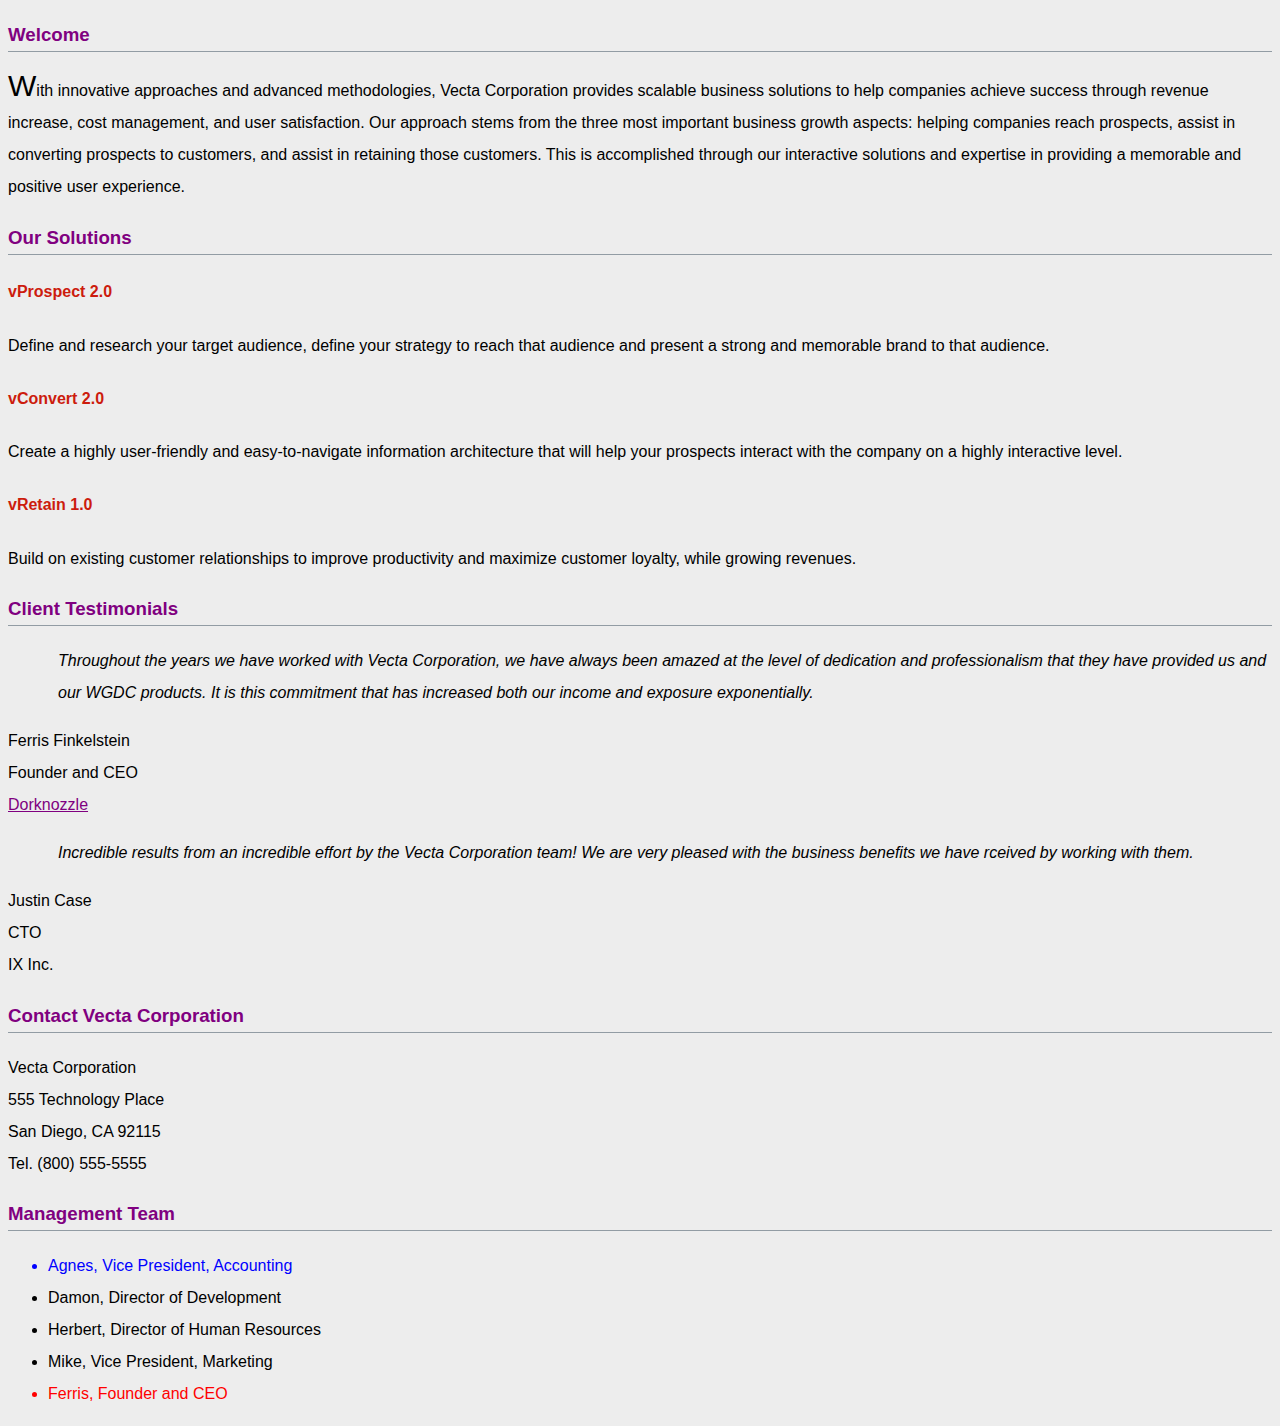
<file: part1/index.html>
<!doctype html>
<html lang="en">
<head>
<meta charset="utf-8">
<title>Welcome to Vecta Corp.</title>
<link href="styles/styles.css" rel="stylesheet">
</head>

<body>
<h3 class="heading">Welcome</h3>
<p>With innovative approaches and advanced methodologies, Vecta Corporation provides scalable business solutions to help companies achieve success through revenue increase, cost management, and user satisfaction. Our approach stems from the three most important business growth aspects: helping companies reach prospects, assist in converting prospects to customers, and assist in retaining those customers. This is accomplished through our interactive solutions and expertise in providing a memorable and positive user experience.</p>

<h3 class="heading">Our Solutions</h3>

<h4 class="solution">vProspect 2.0</h4>
<p>Define and research your target audience, define your strategy to reach that audience and present a strong and memorable brand to that audience.</p>

<p><h4 class="solution">vConvert 2.0</h4>
Create a highly user-friendly and easy-to-navigate information architecture that will help your prospects interact with the company on a highly interactive level.</p>

<p><h4 class="solution">vRetain 1.0</h4>
Build on existing customer relationships to improve productivity and maximize customer loyalty, while growing revenues.</p>

<h3 class="heading">Client Testimonials</h3>

<p id="testimonial1">Throughout the years we have worked with Vecta Corporation, we have always been amazed at the level of dedication and professionalism that they have provided us and our WGDC products. It is this commitment that has increased both our income and exposure exponentially.</p>
<p>Ferris Finkelstein<br>
Founder and CEO<br>
<a href="http://www.dorknozzle.com" title="Dorknozzle">Dorknozzle</a></p>

<p id="testimonial2">Incredible results from an incredible effort by the Vecta Corporation team! We are very pleased with the business benefits we have rceived by working with them.</p>
<p>Justin Case<br>
CTO<br>
IX Inc.</p>

<h3 class="heading">Contact Vecta Corporation</h3>

<p>Vecta Corporation<br>
555 Technology Place<br>
San Diego, CA 92115<br>
Tel. (800) 555-5555</p> 

<h3 class="heading">Management Team</h3>

<ul>
    <li>Agnes, Vice President, Accounting</li>
    <li>Damon, Director of Development</li>
    <li>Herbert, Director of Human Resources</li>
    <li>Mike, Vice President, Marketing</li>
    <li>Ferris, Founder and CEO</li>
</ul>
</body>
</html>
</file>
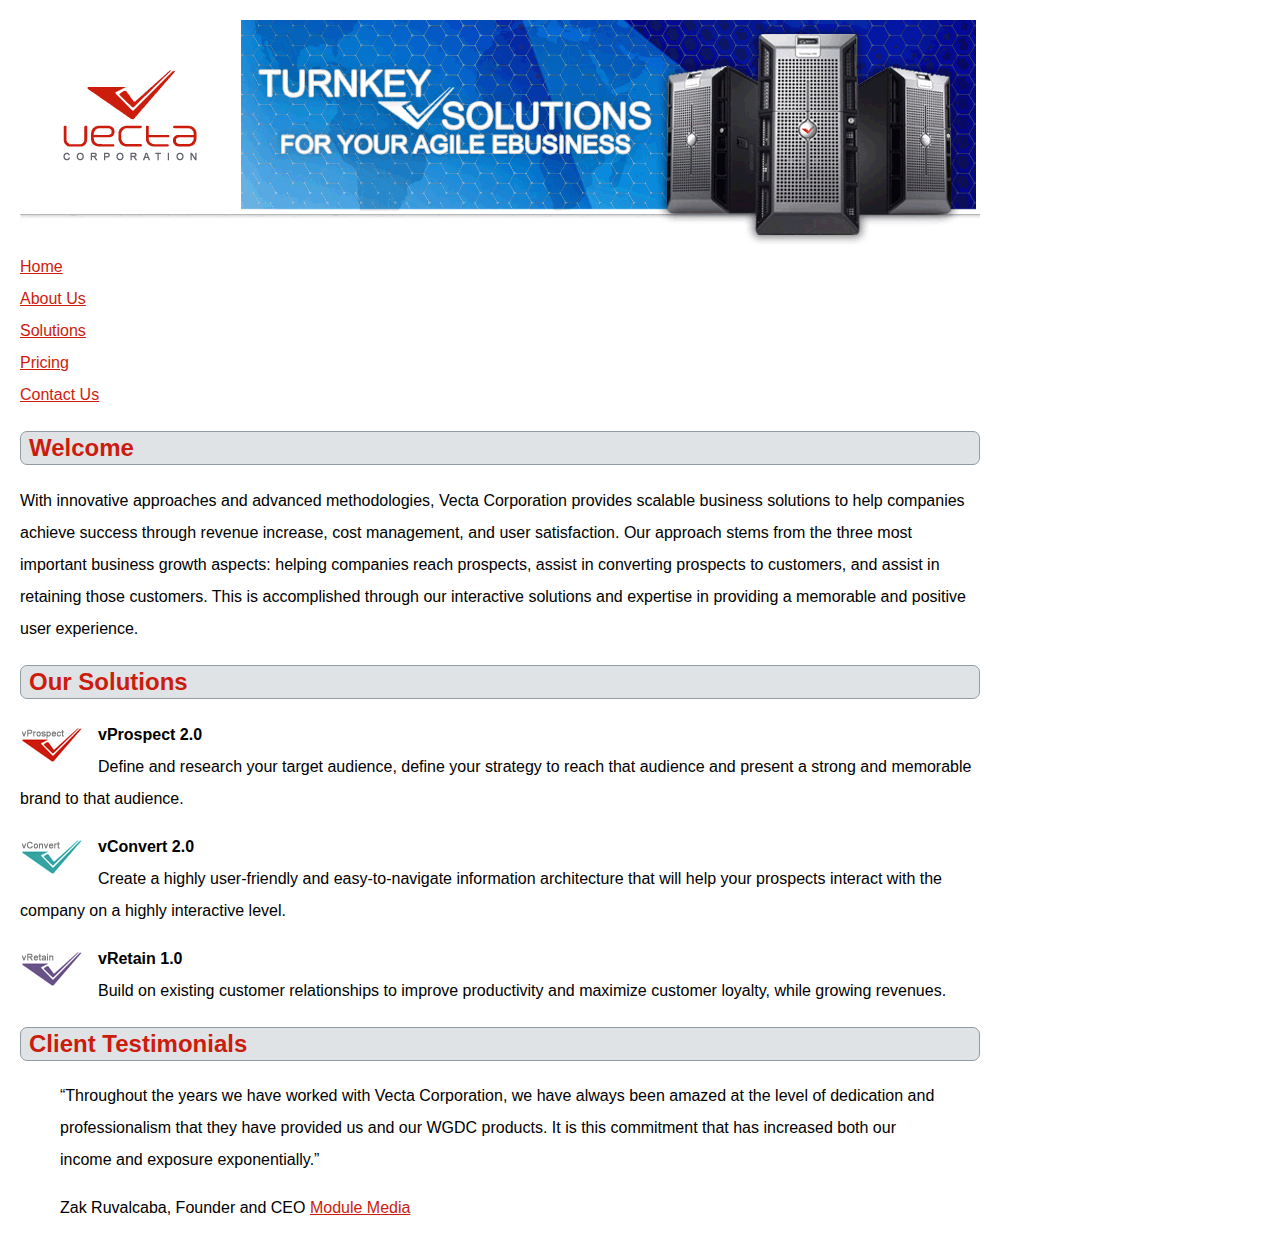
<file: part2/vectacorp/index.html>
<!doctype html>
<html lang="en">
<head>
	<meta charset="utf-8">
	<title>Welcome to Vecta Corporation</title>
    <link rel="stylesheet" href="styles/styles.css">
    <style>
        p~p::first-line{
            font-weight: bold;
        }
    </style>
</head>

<body>
<img src="images/header.gif" alt="vecta_logo">
<ul>
    <li><a href="index.html">Home</a></li>
    <li><a href="aboutus.html">About Us</a></li>
    <li><a href="solutions.html">Solutions</a></li>
    <li><a href="pricing.html">Pricing</a></li>
    <li><a href="contactus.html">Contact Us</a></li>
</ul>
<h2>Welcome</h2>
<p>With innovative approaches and advanced methodologies, Vecta Corporation provides scalable business solutions to help companies achieve success through revenue increase, cost management, and user satisfaction. Our approach stems from the three most important business growth aspects: helping companies reach prospects, assist in converting prospects to customers, and assist in retaining those customers. This is accomplished through our interactive solutions and expertise in providing a memorable and positive user experience.</p>
<h2>Our Solutions</h2>
<p id="solutions"><img src="images/logo_vprospect.gif" alt=""> vProspect 2.0<br>
Define and research your target audience, define your strategy to reach that audience and present a strong and memorable brand to that audience.</p>
<p><img src="images/logo_vconvert.gif" width="63" height="36" alt=""> vConvert 2.0<br>
Create a highly user-friendly and easy-to-navigate information architecture that will help your prospects interact with the company on a highly interactive level.</p>
<p><img src="images/logo_vretain.gif" width="63" height="36" alt=""> vRetain 1.0<br>
Build on existing customer relationships to improve productivity and maximize customer loyalty, while growing revenues.</p>
<h2>Client Testimonials</h2>
<blockquote><q>Throughout the years we have worked with Vecta Corporation, we have always been amazed at the level of dedication and professionalism that they have provided us and our WGDC products. It is this commitment that has increased both our income and exposure exponentially.</q></blockquote>
<blockquote>Zak Ruvalcaba, Founder and CEO <a href="http://www.modulemedia.com" target="_blank">Module Media</a></blockquote>
</body>
</html>
</file>
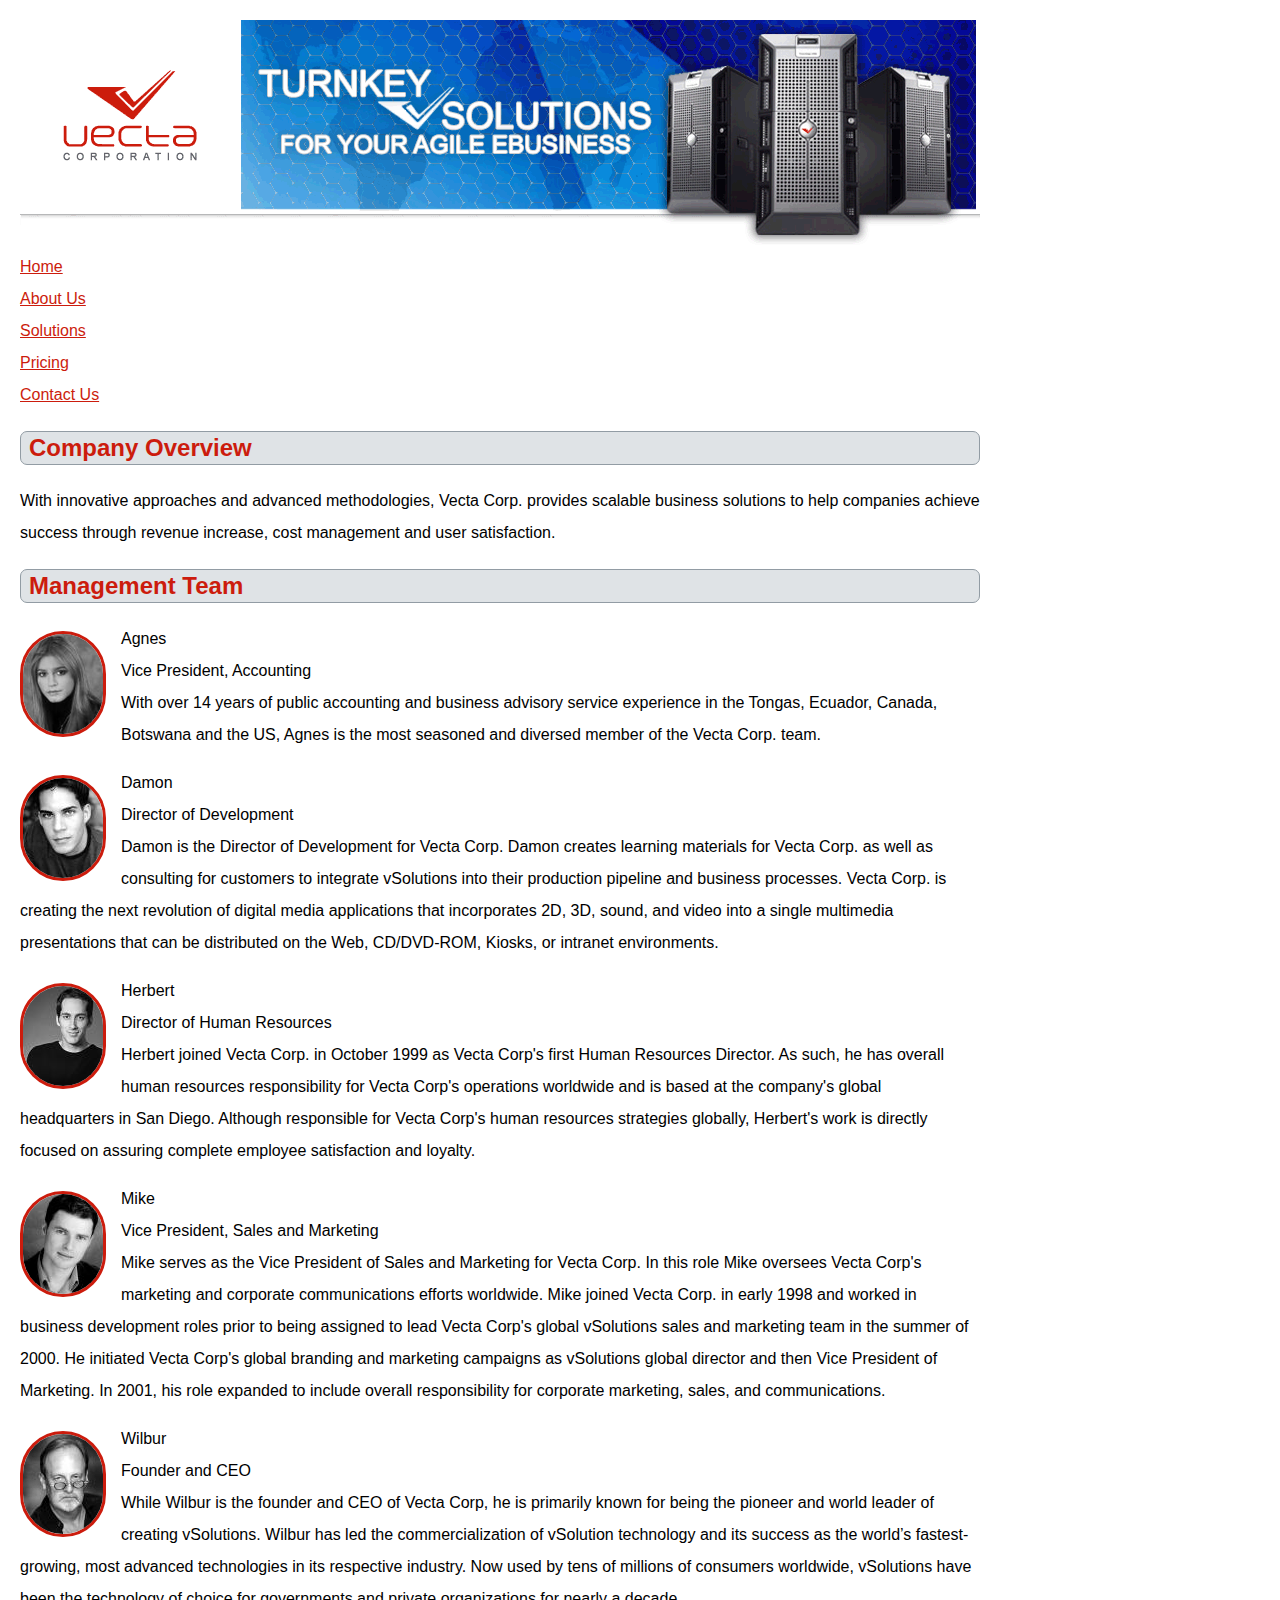
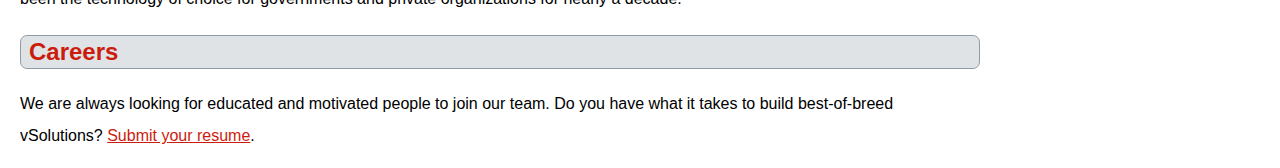
<file: part2/vectacorp/aboutus.html>
<!doctype html>
<html lang="en">
<head>
	<meta charset="utf-8">
	<title>About Vecta Corporation</title>
    <link href="styles/styles.css" rel="stylesheet">
</head>

<body>
<img src="images/header.gif" alt="vecta_logo">
<ul>
    <li><a href="index.html">Home</a></li>
    <li><a href="aboutus.html">About Us</a></li>
    <li><a href="solutions.html">Solutions</a></li>
    <li><a href="pricing.html">Pricing</a></li>
    <li><a href="contactus.html">Contact Us</a></li>
</ul>
<h2>Company Overview</h2>
<p>With innovative approaches and advanced methodologies, Vecta Corp. provides scalable business solutions to help companies achieve success through revenue increase, cost management and user satisfaction.</p>
<h2>Management Team</h2>
    <p><section><img src="images/head_agnes.gif" alt="Agnes"> Agnes<br>
    Vice President, Accounting<br>
    With over 14 years of public accounting and business advisory service experience in the Tongas, Ecuador, Canada, Botswana and the US, Agnes is the most seasoned and diversed member of the Vecta Corp. team.</p>  
    </section>
    
    <p><section>
    <img src="images/head_damon.gif" alt="Damon"> Damon<br>
    Director of Development<br>
    Damon is the Director of Development for Vecta Corp. Damon creates learning materials for Vecta Corp. as well as consulting for customers to integrate vSolutions into their production pipeline and business processes. Vecta Corp. is creating the next revolution of digital media applications that incorporates 2D, 3D, sound, and video into a single multimedia presentations that can be distributed on the Web, CD/DVD-ROM, Kiosks, or intranet environments.</p>
    </section>

    <p><section>
    <img src="images/head_herbert.gif" alt="Herbert"> Herbert<br>
    Director of Human Resources<br>
    Herbert joined Vecta Corp. in October 1999 as Vecta Corp's first Human Resources Director. As such, he has overall human resources responsibility for Vecta Corp's operations worldwide and is based at the company's global headquarters in San Diego. Although responsible for Vecta Corp's human resources strategies globally, Herbert's work is directly focused on assuring complete employee satisfaction and loyalty.</p>
    </section>

    <p><section>
    <img src="images/head_mike.gif" alt="Mike"> Mike<br>
    Vice President, Sales and Marketing<br>
    Mike serves as the Vice President of Sales and Marketing for Vecta Corp. In this role Mike oversees Vecta Corp's marketing and corporate communications efforts worldwide. Mike joined Vecta Corp. in early 1998 and worked in business development roles prior to being assigned to lead Vecta Corp's global vSolutions sales and marketing team in the summer of 2000. He initiated Vecta Corp's global branding and marketing campaigns as vSolutions global director and then Vice President of Marketing. In 2001, his role expanded to include overall responsibility for corporate marketing, sales, and communications.</p>
    </section>

    <p><section>
    <img src="images/head_wilbur.gif" alt="Wilbur"> Wilbur<br>
    Founder and CEO<br>
    While Wilbur is the founder and CEO of Vecta Corp, he is primarily known for being the pioneer and world leader of creating vSolutions. Wilbur has led the commercialization of vSolution technology and its success as the world’s fastest-growing, most advanced technologies in its respective industry. Now used by tens of millions of consumers worldwide, vSolutions have been the technology of choice for governments and private organizations for nearly a decade.</p>
    </section>

<h2>Careers</h2>
<p>We are always looking for educated and motivated people to join our team. Do you have what it takes to build best-of-breed vSolutions? <a href="mailto:hr@vectacorp.com?subject=MY RESUME&cc=herbert@vectacorp.com">Submit your resume</a>.</p>
</body>
</html>
</file>
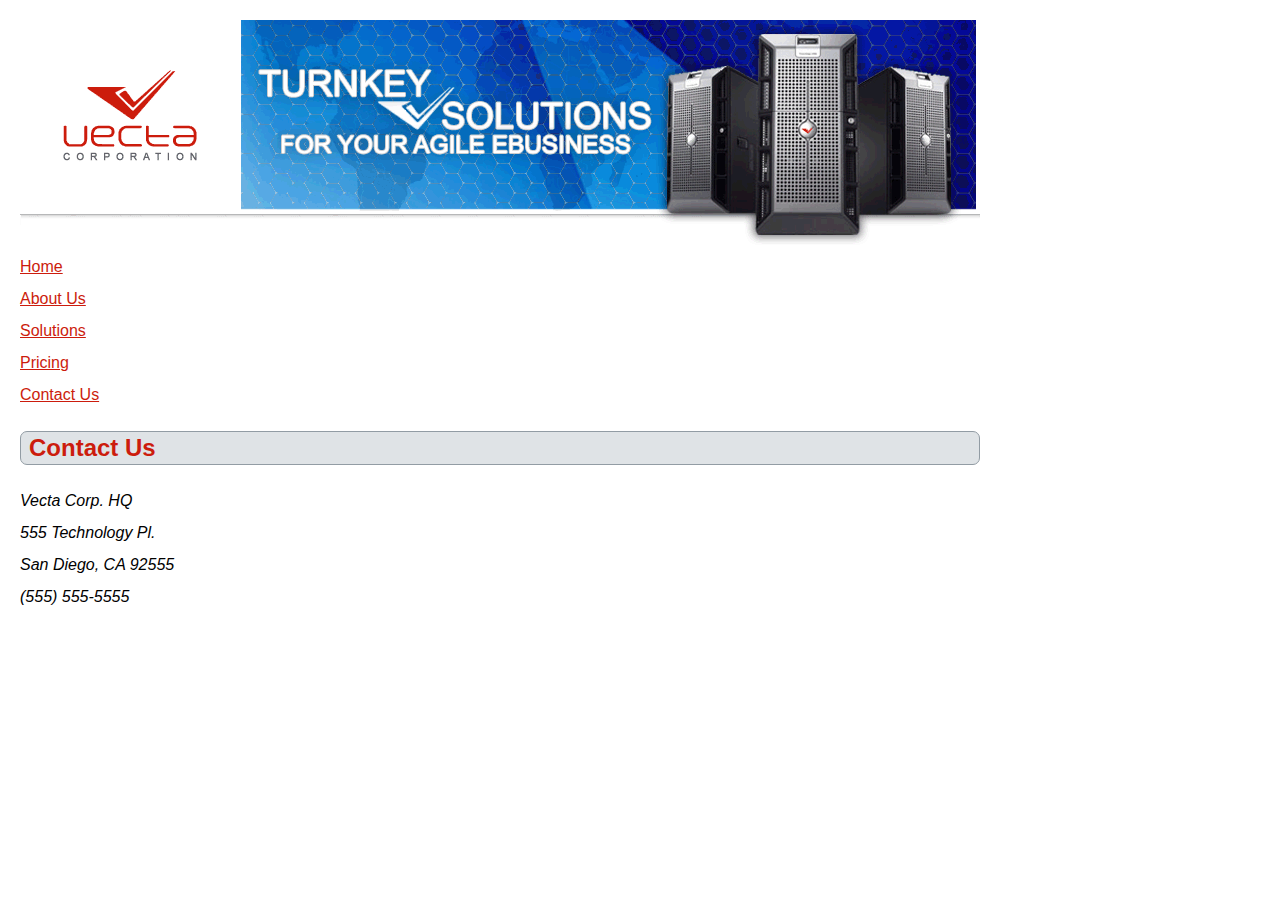
<file: part2/vectacorp/contactus.html>
<!doctype html>
<html lang="en">
<head>
	<meta charset="utf-8">
	<title>Contact Vecta Corporation</title>
    <link href="styles/styles.css" rel="stylesheet">
</head>

<body>
<img src="images/header.gif" alt="vecta_logo">
<ul>
    <li><a href="index.html">Home</a></li>
    <li><a href="aboutus.html">About Us</a></li>
    <li><a href="solutions.html">Solutions</a></li>
    <li><a href="pricing.html">Pricing</a></li>
    <li><a href="contactus.html">Contact Us</a></li>
</ul>
<h2>Contact Us</h2>
<address>
    Vecta Corp. HQ<br>
    555 Technology Pl.<br>
    San Diego, CA 92555<br>
    (555) 555-5555
</address>
</body>
</html>
</file>
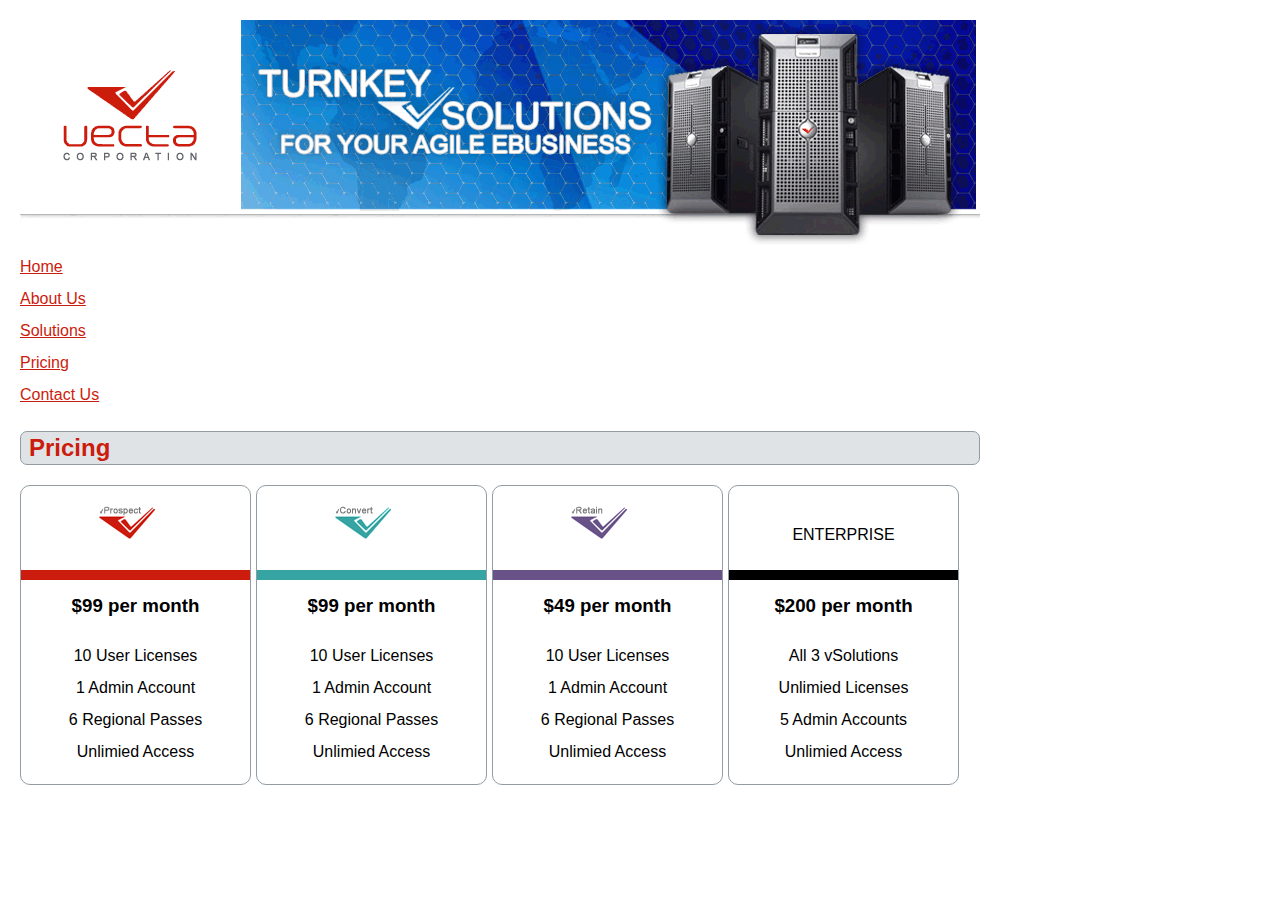
<file: part2/vectacorp/pricing.html>
<!doctype html>
<html lang="en">
<head>
	<meta charset="utf-8">
	<title>Vecta Corporation Pricing Guide</title>
    <link href="styles/styles.css" rel="stylesheet">
</head>

<body>
<img src="images/header.gif" alt="vecta_logo">
<ul>
    <li><a href="index.html">Home</a></li>
    <li><a href="aboutus.html">About Us</a></li>
    <li><a href="solutions.html">Solutions</a></li>
    <li><a href="pricing.html">Pricing</a></li>
    <li><a href="contactus.html">Contact Us</a></li>
</ul>
<h2>Pricing</h2>
<section class="pricing">
    <div>
    <img src="images/logo_vprospect.gif" alt="vProspect 2.0">
    <h3>$99 per month</h3>
    <p>10 User Licenses<br>
    1 Admin Account<br>
    6 Regional Passes<br>
    Unlimied Access</p>
    </div>
    
    <div>
    <img src="images/logo_vconvert.gif" alt="vConvert 2.0">
    <h3>$99 per month</h3>
    <p>10 User Licenses<br>
    1 Admin Account<br>
    6 Regional Passes<br>
    Unlimied Access</p>
    </div>

    <div>
    <img src="images/logo_vretain.gif" alt="vRetain 1.0">
    <h3>$49 per month</h3>
    <p>10 User Licenses<br>
    1 Admin Account<br>
    6 Regional Passes<br>
    Unlimied Access</p>
    </div>
    
    <div>
    ENTERPRISE
    <h3>$200 per month</h3>
    <p>All 3 vSolutions<br>
    Unlimied Licenses<br>
    5 Admin Accounts<br>
    Unlimied Access</p>
    </div>
</section>
</body>
</html>
</file>
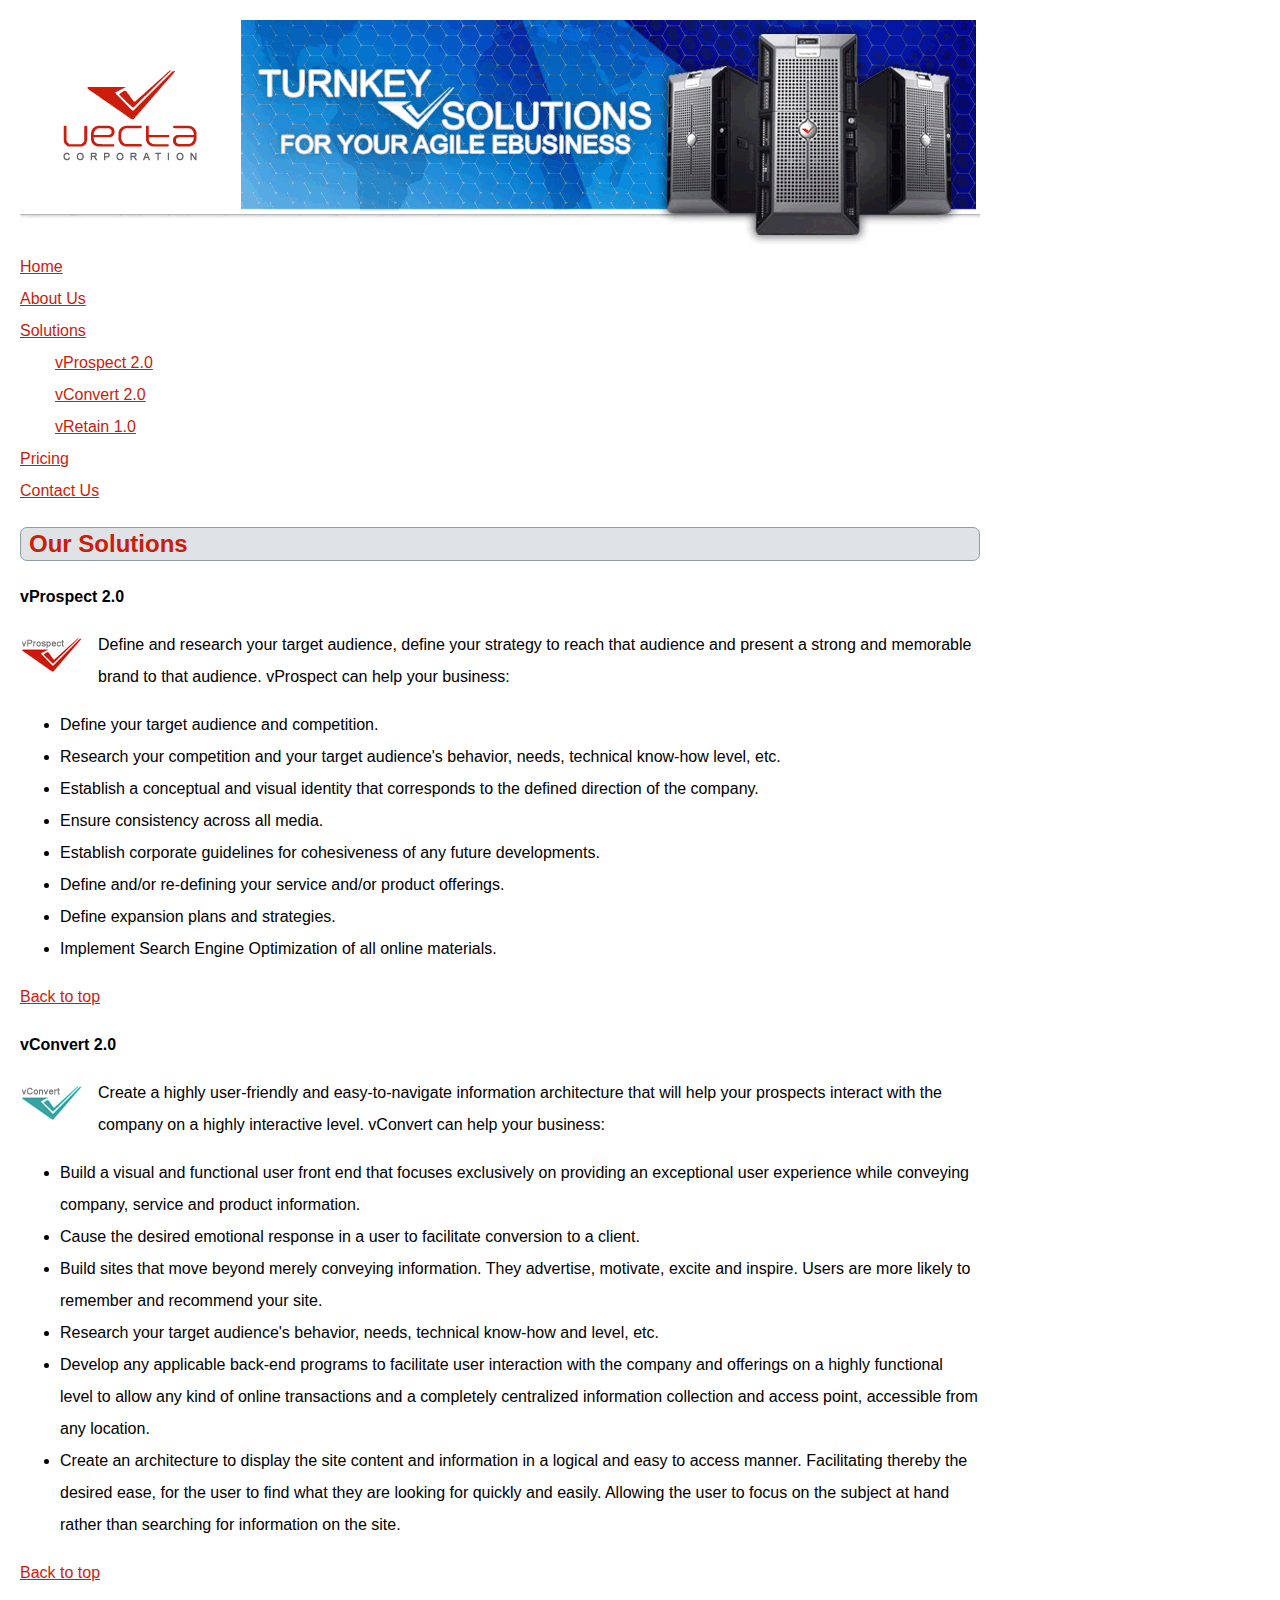
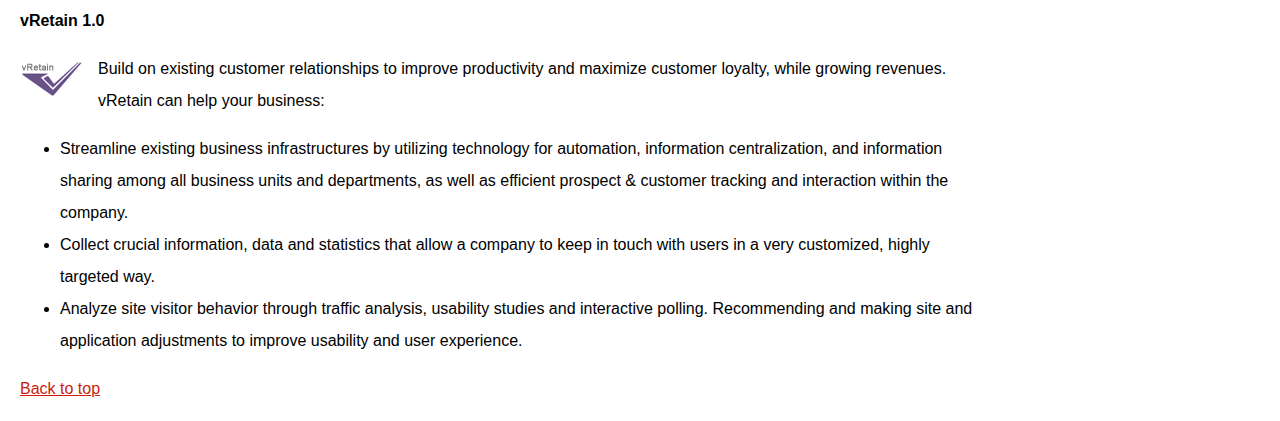
<file: part2/vectacorp/solutions.html>
<!doctype html>
<html lang="en">
<head>
	<meta charset="utf-8">
	<title>Vecta Corporation's Products and Solutions</title>
    <link href="styles/styles.css" rel="stylesheet">
</head>

<body>
<img src="images/header.gif" alt="vecta_logo">
<ul>
    <li><a href="index.html">Home</a></li>
    <li><a href="aboutus.html">About Us</a></li>
    <li><a href="solutions.html">Solutions</a>
        <ul>
            <li><a href="#vprospect">vProspect 2.0</a></li>
            <li><a href="#vconvert">vConvert 2.0</a></li>
            <li><a href="#vretain">vRetain 1.0</a></li>
        </ul>
    </li>
    <li><a href="pricing.html">Pricing</a></li>
    <li><a href="contactus.html">Contact Us</a></li>
</ul>
<h2 id="top">Our Solutions</h2>
<p id="vprospect">vProspect 2.0</p>
<p><img src="images/logo_vprospect.gif" alt="vprospect_logo"></p>
<p>Define and research your target audience, define your strategy to reach that audience and present a strong and memorable brand to that audience. vProspect can help your business:</p>
<ul>
    <li>Define your target audience and competition.</li>
    <li>Research your competition and your target audience's behavior, needs, technical know-how level, etc.</li>
    <li>Establish a conceptual and visual identity that corresponds to the defined direction of the company.</li>
    <li>Ensure consistency across all media.</li>
    <li>Establish corporate guidelines for cohesiveness of any future developments.</li>
    <li>Define and/or re-defining your service and/or product offerings.</li>
    <li>Define expansion plans and strategies.</li>
    <li>Implement Search Engine Optimization of all online materials.</li>
</ul>
<p><a href="#top">Back to top</a></p>

<p id="vconvert">vConvert 2.0</p>
<p><img src="images/logo_vconvert.gif" alt="vconvert_logo"></p>
<p>Create a highly user-friendly and easy-to-navigate information architecture that will help your prospects interact with the company on a highly interactive level. vConvert can help your business:</p>
<ul>
    <li>Build a visual and functional user front end that focuses exclusively on providing an exceptional user experience while conveying company, service and product information.</li>
    <li>Cause the desired emotional response in a user to facilitate conversion to a client.</li>
    <li>Build sites that move beyond merely conveying information. They advertise, motivate, excite and inspire. Users are more likely to remember and recommend your site.</li>
    <li>Research your target audience's behavior, needs, technical know-how and level, etc.</li>
    <li>Develop any applicable back-end programs to facilitate user interaction with the company and offerings on a highly functional level to allow any kind of online transactions and a completely centralized information collection and access point, accessible from any location.</li>
    <li>Create an architecture to display the site content and information in a logical and easy to access manner. Facilitating thereby the desired ease, for the user to find what they are looking for quickly and easily. Allowing the user to focus on the subject at hand rather than searching for information on the site.</li>
</ul>
<p><a href="#top">Back to top</a></p>

<p id="vretain">vRetain 1.0</p>
<p><img src="images/logo_vretain.gif" alt="vretain_logo"></p>
<p>Build on existing customer relationships to improve productivity and maximize customer loyalty, while growing revenues. vRetain can help your business:</p>
<ul>
    <li>Streamline existing business infrastructures by utilizing technology for automation, information centralization, and information sharing among all business units and departments, as well as efficient prospect &amp; customer tracking and interaction within the company. </li>
    <li>Collect crucial information, data and statistics that allow a company to keep in touch with users in a very customized, highly targeted way.</li>
    <li>Analyze site visitor behavior through traffic analysis, usability studies and interactive polling. Recommending and making site and application adjustments to improve usability and user experience.</li>
</ul>
<p><a href="#top">Back to top</a></p>
</body>
</html>
</file>
<file: part1/styles/styles.css>
body{
    font-family: Arial, Helvetica, sans-serif;
    font-size: 1em;
    line-height: 2em;
    background-color: #EDEDED;
}
.heading{
    color: purple;
    border-bottom: 1px solid #929CA4;

}
p:first-of-type::first-letter{
    font-size: 30px;
}
.solution{
    font-weight: bold; color: #CC1C0D;
}
a[href^="http"], a:visited {
    color: pink;
}
a[href^="http"], a:link {
    color: black;
}
a[href^="http"], a:active {
    color: purple;
}
a:hover {
    text-decoration: none;
}
ul li:first-of-type{
    color: blue;
}
ul li:last-of-type{
    color: red;
}
#testimonial1, #testimonial2{
    font-style: italic; margin-left: 50px;
}
</file>
<file: part2/vectacorp/styles/styles.css>
body{
    width:960px;
    margin-left:20px;
    font-family: Arial, Helvetica, sans-serif;
    font-size: 1em;
    line-height: 2em;
}

ul:first-of-type{
    list-style-type: none;
    margin: 0px;
    padding: 0px;
}

h2{
    border: 1px solid #929CA4;
    border-radius: 7px;
    background-color: #DFE3E6 ;
    padding-left: 8px;
}

a, h2{
    color: #CC1C0D;
}

#solutions{
    margin-top: 0px;
}

img {
	float: left;
	margin: 8px 15px 0 0;
}

p img{
    width: 63px;
    height: 36px;
}

section img{
    margin-right: 15px;
    border: 3px solid #CC1C0D;
    border-radius: 45px;
}

/*.pricing {
	width: 740px !important;	
}*/
.pricing div {
	width: 229px;
	float: left;
	border: 1px solid #929CA4;
	border-radius: 10px;
	margin-right: 5px;
	text-align: center;
	padding-top: 10px;
}
.pricing div img {
	float: none !important;
	border: none;
}
.pricing div h3 {
	padding-top: 10px;
}
.pricing div:nth-child(1) h3 {
	border-top: 10px solid #CC1C0D;
}
.pricing div:nth-child(2) h3 {
	border-top: 10px solid #37A4A4;
}
.pricing div:nth-child(3) h3 {
	border-top: 10px solid #685288;
}
.pricing div:nth-child(4) {
	padding-top: 33px;
}
.pricing div:nth-child(4) h3 {
	border-top: 10px solid #000;
}

#vprospect,
#vconvert,
#vretain {
	font-weight: bold;	
}

ul li ul li {
	margin-left: 35px;	
}

h2 img{
    width: 80px;
    height: 100px;
}
</file>
